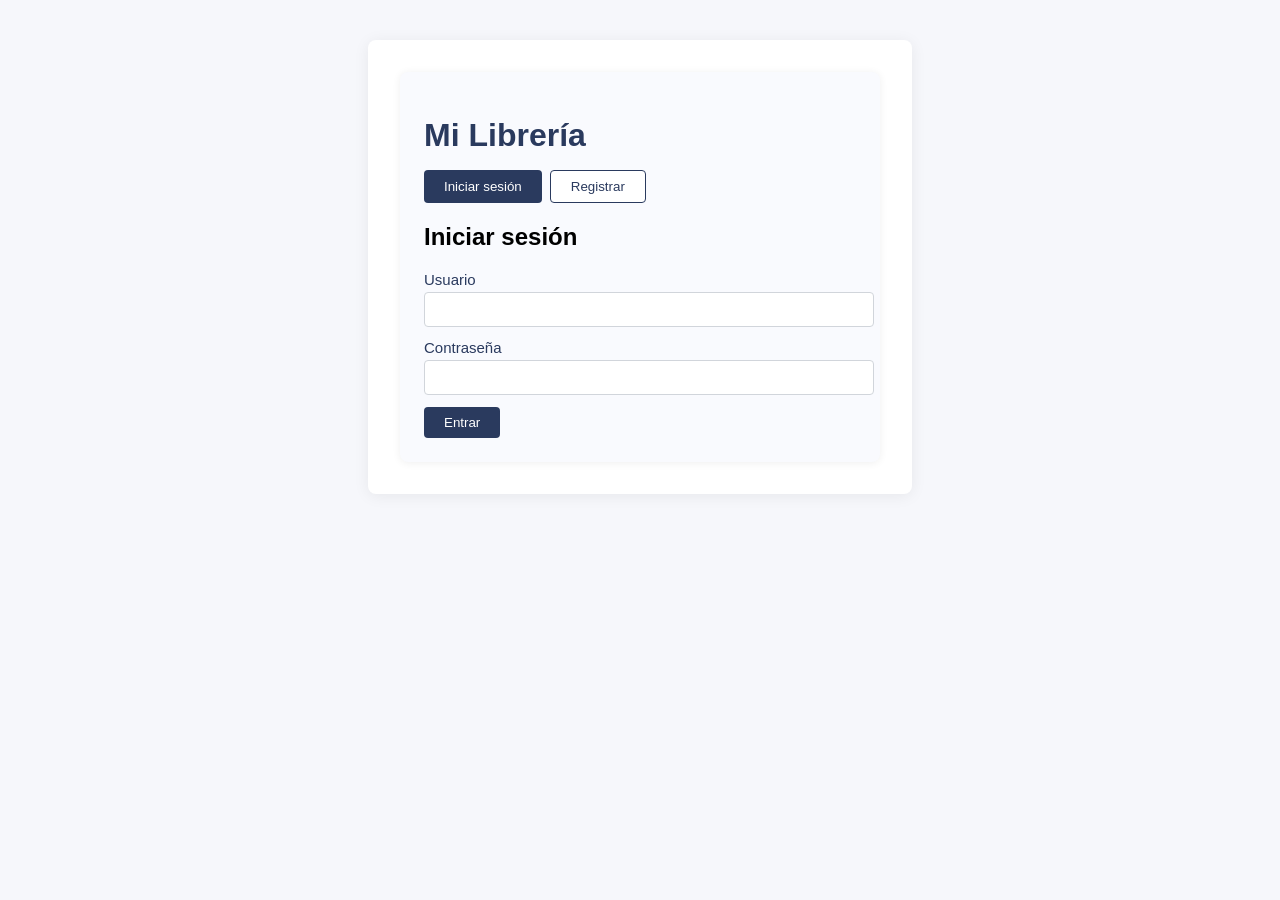
<file: frontend/index.html>
<!doctype html>
<html lang="es">
<head>
  <meta charset="utf-8" />
  <meta name="viewport" content="width=device-width,initial-scale=1" />
  <title>Librería — Frontend</title>
  <link rel="stylesheet" href="styles.css" />
</head>
<body>
  <div id="auth-screen" class="container">
    <div class="auth-card">
      <h1 class="brand">Mi Librería</h1>
      <div class="auth-tabs">
        <button id="tab-login" class="btn btn-primary">Iniciar sesión</button>
        <button id="tab-register" class="btn btn-outline">Registrar</button>
      </div>
      <div id="auth-body"></div>
    </div>
  </div>
  <div id="main-screen" style="display:none">
    <header class="site-header">
      <div class="container">
        <h1 class="brand">Mi Librería</h1>
        <nav>
          <button id="btn-logout" class="btn btn-outline">Cerrar sesión</button>
        </nav>
      </div>
    </header>
    <main class="container">
      <section class="controls">
        <div class="search">
          <input id="input-book-id" type="number" placeholder="Buscar libro por ID (público)" />
          <button id="btn-search" class="btn">Buscar</button>
        </div>
        <div class="actions">
          <button id="btn-list" class="btn">Listar libros (admin)</button>
          <button id="btn-new" class="btn btn-primary">Agregar libro (admin)</button>
        </div>
      </section>
      <section id="message" class="message" hidden></section>
      <section id="content" class="grid"></section>
    </main>
  </div>
  <div id="modal" class="modal" aria-hidden="true">
    <div class="modal-card">
      <button id="modal-close" class="modal-close" aria-label="Cerrar">×</button>
      <div id="modal-body"></div>
    </div>
  </div>
  <script src="app.js"></script>
</body>
</html>
</file>
<file: frontend/styles.css>
body { font-family: 'Segoe UI', Arial, sans-serif; background: #f6f7fb; margin: 0; }
.container { max-width: 480px; margin: 40px auto; background: #fff; border-radius: 8px; box-shadow: 0 2px 16px #0001; padding: 32px; }
.brand { color: #2a3a5e; margin-bottom: 16px; }
.auth-card { padding: 24px; border-radius: 8px; background: #f9fafe; box-shadow: 0 1px 8px #0001; }
.auth-tabs { display: flex; gap: 8px; margin-bottom: 16px; }
.btn { padding: 8px 20px; border-radius: 4px; border: none; background: #e3e7f1; color: #2a3a5e; cursor: pointer; font-weight: 500; }
.btn-primary { background: #2a3a5e; color: #fff; }
.btn-outline { background: #fff; border: 1px solid #2a3a5e; color: #2a3a5e; }
.form-row { margin-bottom: 12px; }
.form-row label { display: block; margin-bottom: 4px; color: #2a3a5e; font-size: 15px; }
input, select { width: 100%; padding: 8px; border-radius: 4px; border: 1px solid #d1d5db; font-size: 15px; }
.message { margin: 16px 0; padding: 10px; background: #e3e7f1; color: #2a3a5e; border-radius: 4px; font-size: 15px; }
.grid { display: grid; gap: 16px; margin-top: 24px; }
.card { background: #fff; border-radius: 8px; box-shadow: 0 1px 8px #0001; padding: 16px; }
.card h3 { margin: 0 0 8px 0; color: #2a3a5e; }
.card .meta { margin-top: 12px; display: flex; gap: 8px; }
.site-header { background: #2a3a5e; color: #fff; padding: 16px 0; margin-bottom: 24px; }
.site-header .container { display: flex; justify-content: space-between; align-items: center; }
.modal { position: fixed; top: 0; left: 0; width: 100vw; height: 100vh; background: #0005; display: flex; align-items: center; justify-content: center; z-index: 1000; }
.modal[aria-hidden="true"] { display: none; }
.modal-card { background: #fff; border-radius: 8px; padding: 24px; min-width: 320px; position: relative; }
.modal-close { position: absolute; top: 8px; right: 8px; background: none; border: none; font-size: 22px; color: #2a3a5e; cursor: pointer; }
</file>
